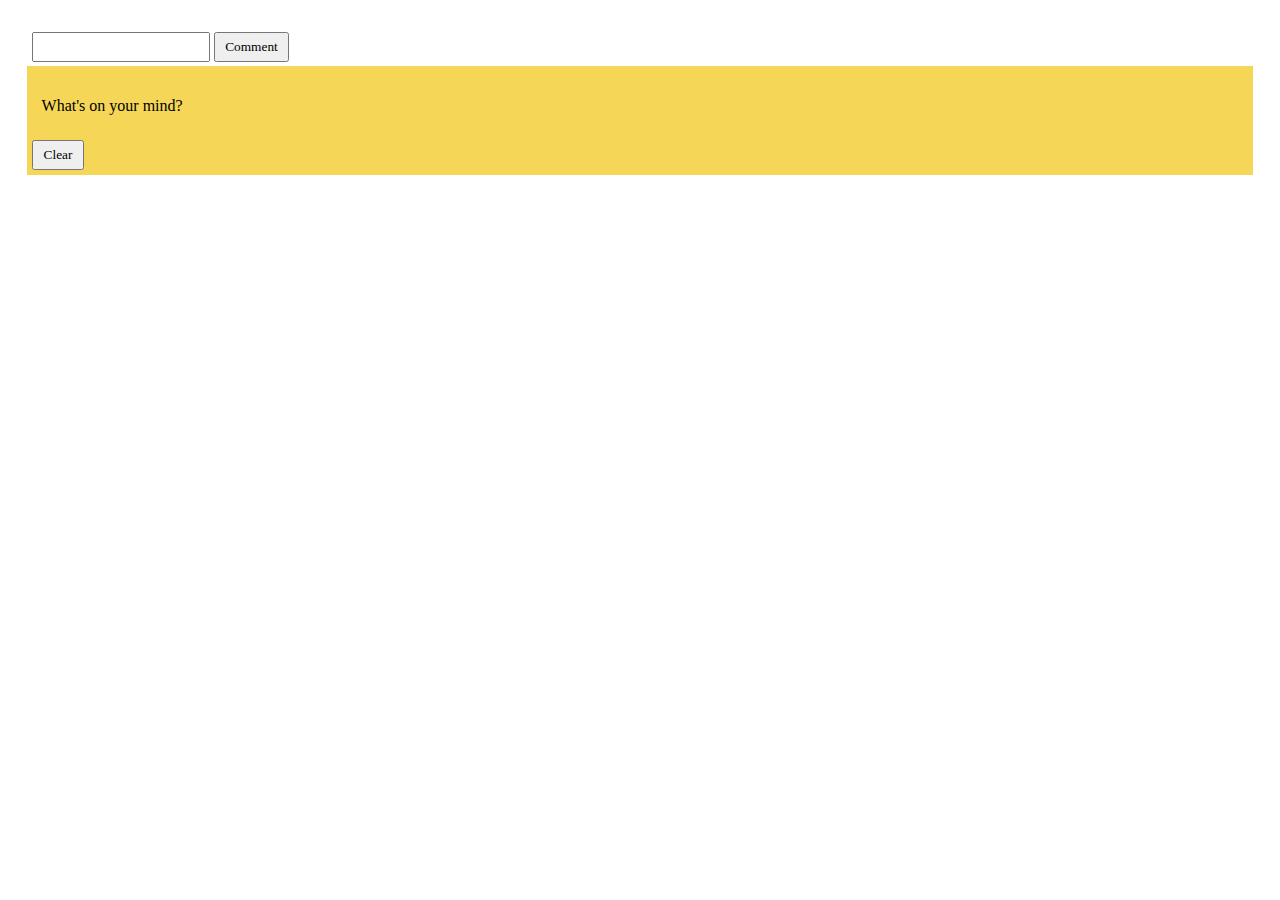
<file: chapter4-interactivity/simple-comment-functionality/index.html>
<!doctype html>
<html>
  <head>
    <title>Comments</title>
    <link rel="stylesheet" href="style.css">
  </head>
  <body>
    <main>
      <div class="section">
        <div class="comment-input">
          <input type="text">
          <button><span>Comment</span></button>
        </div>
        <div class="comments-box">
          <div class="comments">
            <p class="first-p">What's on your mind?</p>
          </div>
          <button class="clear-button"><span>Clear</span></button>
        </div>
      </div>
    </main>
    <script src="https://ajax.googleapis.com/ajax/libs/jquery/3.1.1/jquery.min.js"></script>
    <script src="script.js"></script>
  </body>
</html>
</file>
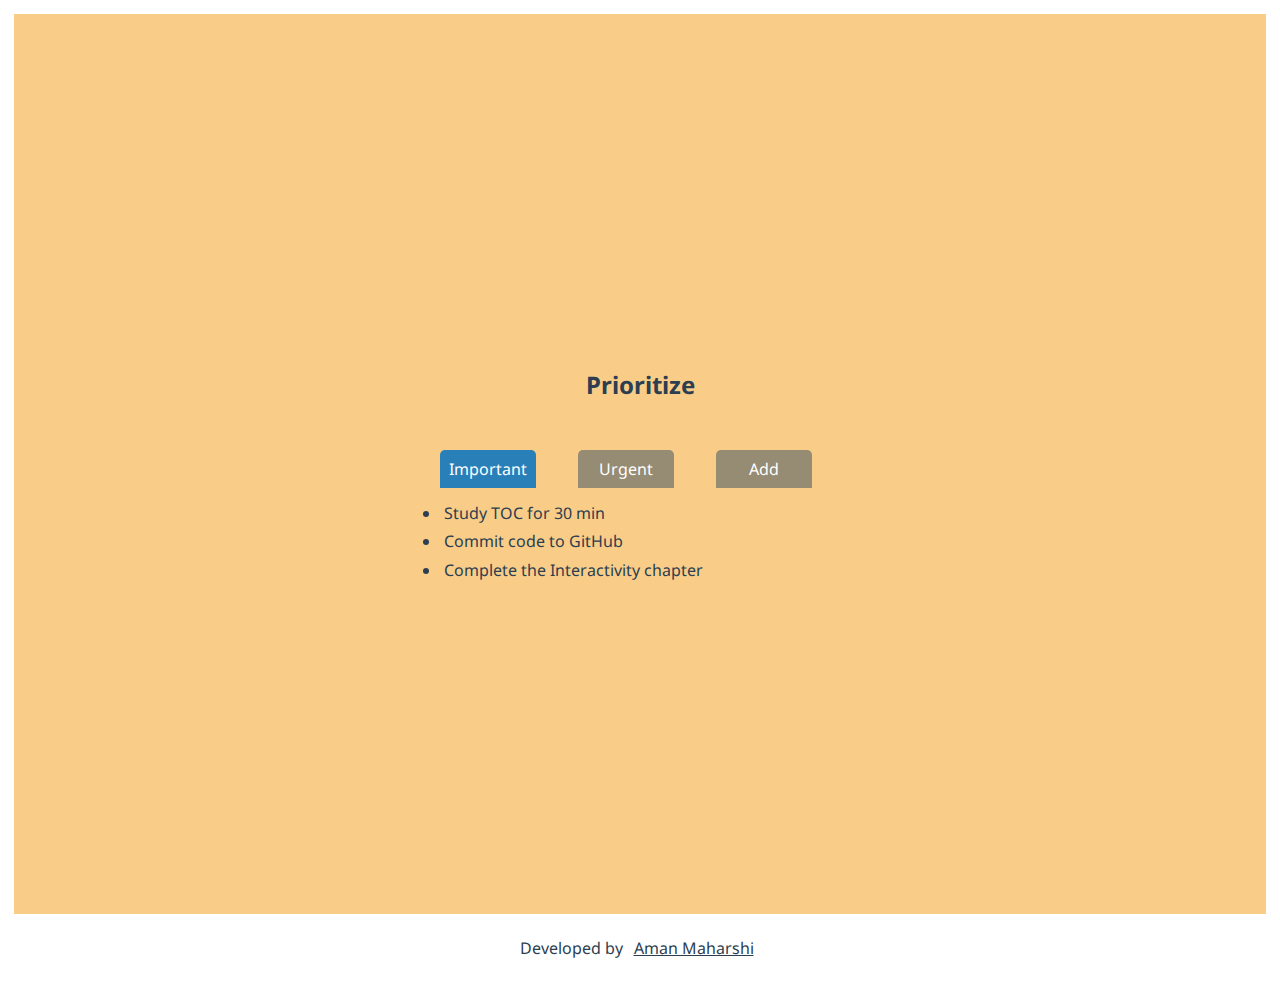
<file: chapter4-interactivity/todo-app/index.html>
<!doctype html>
<html>
  <head>
    <title>Prioritize</title>
    <link rel="stylesheet" href="style.css">
  </head>
  <body>
    <main>
      <!-- Header -->
      <div class="header">
        <h2><a href="#">Prioritize</a></h2>
      </div>
      <div class="container">
        <!-- Nav Bar -->
        <div class="tabs">
          <a href=""><span class="active">Important</span></a>
          <a href=""><span>Urgent</span></a>
          <a href=""><span>Add</span></a>
        </div>
        <!-- All the Js funtionality will make use of this div -->
        <div class="content"></div>
      </div>
    </main>
    <footer>
      <p>Developed by <a href="https://github.com/aman-maharshi"><span>Aman Maharshi</span></a></p>
    </footer>
    <script src="https://ajax.googleapis.com/ajax/libs/jquery/3.1.1/jquery.min.js"></script>
    <script src="script.js"></script>
  </body>
</html>
</file>
<file: chapter4-interactivity/simple-comment-functionality/style.css>
* {
  padding: 0.3rem;
  font-family: verdana;
}
.comment-input span:hover {
  cursor: pointer;
}
.comments-box {
  max-height: auto;
  background: rgba(241, 196, 15,0.7);
}
</file>
<file: chapter4-interactivity/todo-app/style.css>
@import url(https://fonts.googleapis.com/css?family=Noto+Sans);
* {
  padding: 0.2rem;
  font-family: 'Noto Sans', sans-serif;
  color: #2c3e50;
  box-sizing: border-box;
}
main {
  height:100vh;
  min-width: 500px;
  background: rgba(243, 156, 18,0.5);
  /* to align everything under main to center*/
  display: flex;
  flex-direction: column;
  justify-content: center;
  align-items: center;
}
.header {
  width: 100%;
  text-align: center;
  margin: 1em;
}
h2 a {
  text-decoration: none;
}
.container {
  //border: 1px solid black;
  min-height: 10em;
  min-width: 500px;
  margin-left: 5em;
}
.tabs a span {
  display:inline-block;
  border-radius: 5px 5px 0 0;
  width: 6em;
  margin-right: 2em;
  text-align: center;
  background: rgba(52, 73, 94, 0.5);
  padding: 0.5em;
  color: white;
}
.tabs a span.active {
  background: rgba(41, 128, 185, 1.0);
}
.content {
  padding: 0.5em;
}
.content li {
  padding: 0.2em;
}
/*
  Add Button
*/
.comment-input input {
  width: 20em;
}
.comment-input input:focus {
    border: 2px solid rgba(41, 128, 185,1.0);
}
.comment-input button {
  width:7em;
  margin-right: 1em;
  margin-top: 1em;
}
footer {
  text-align: center;
}
</file>
